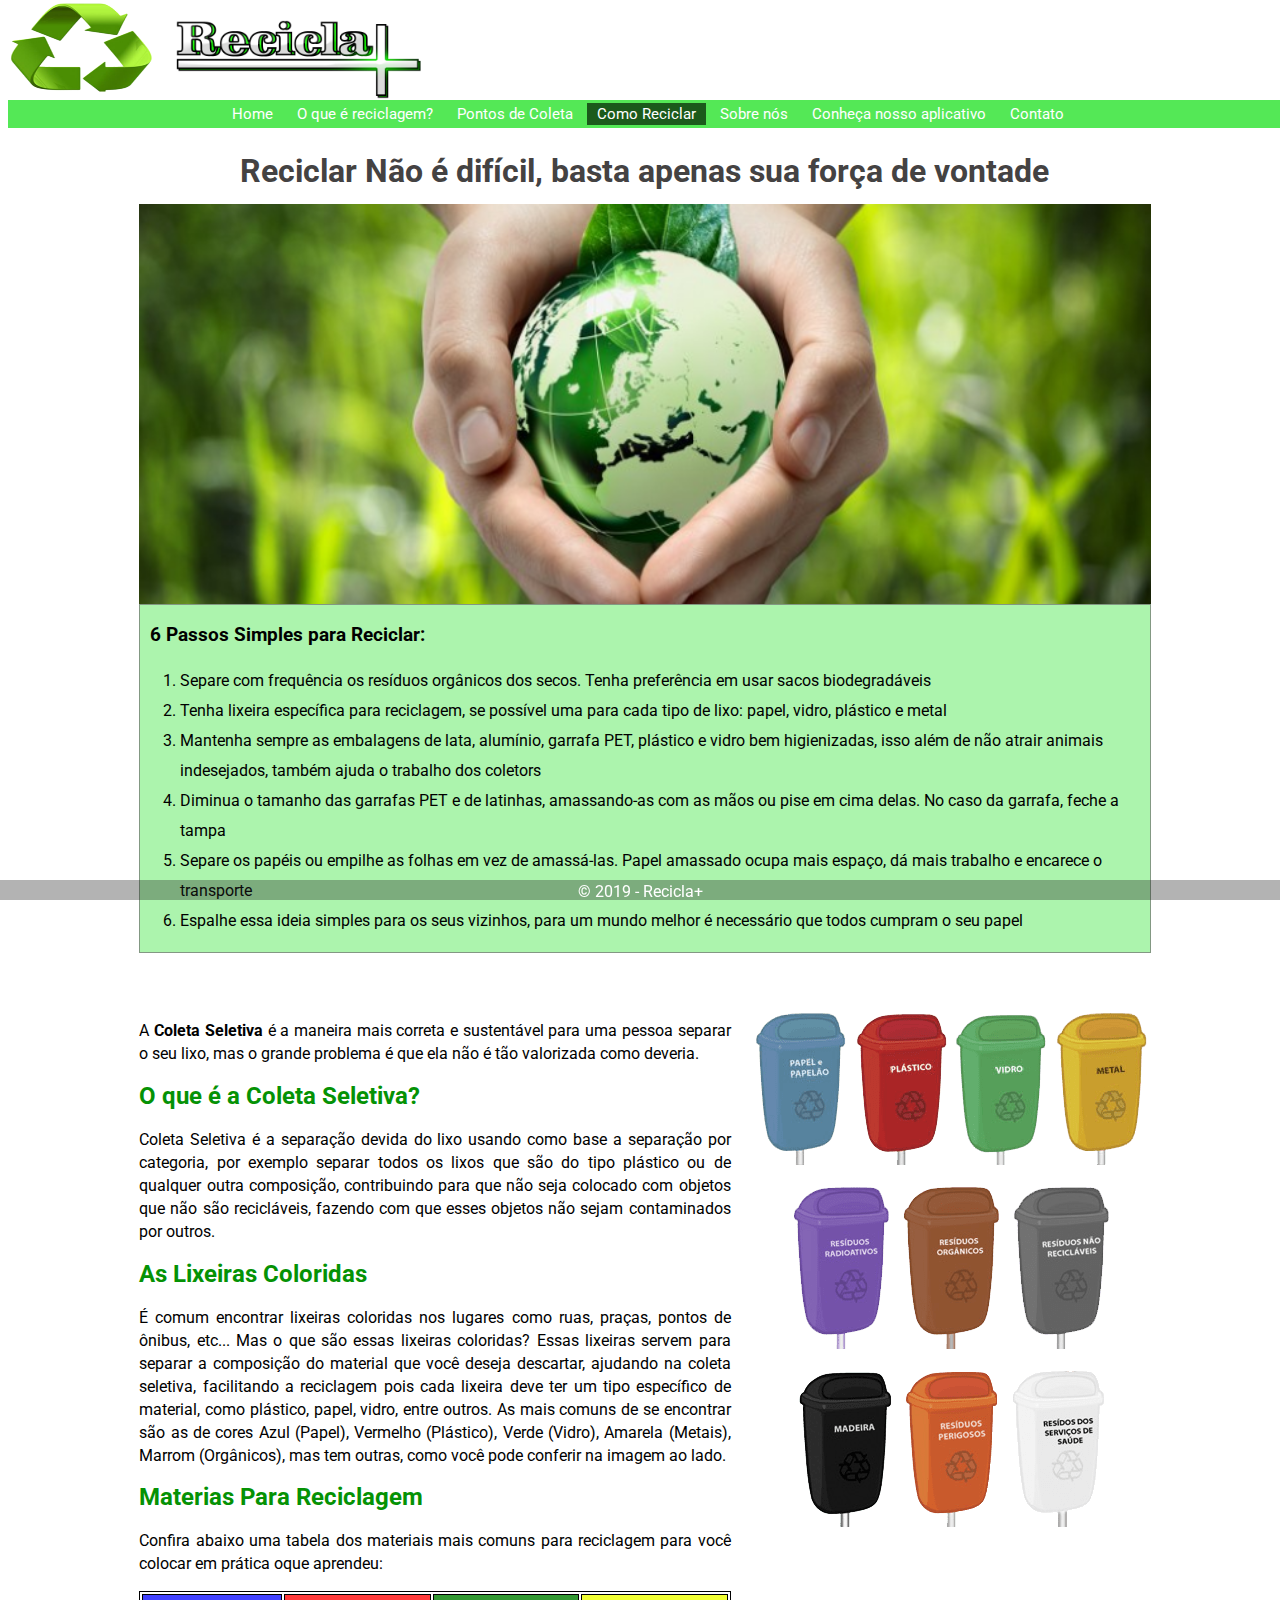
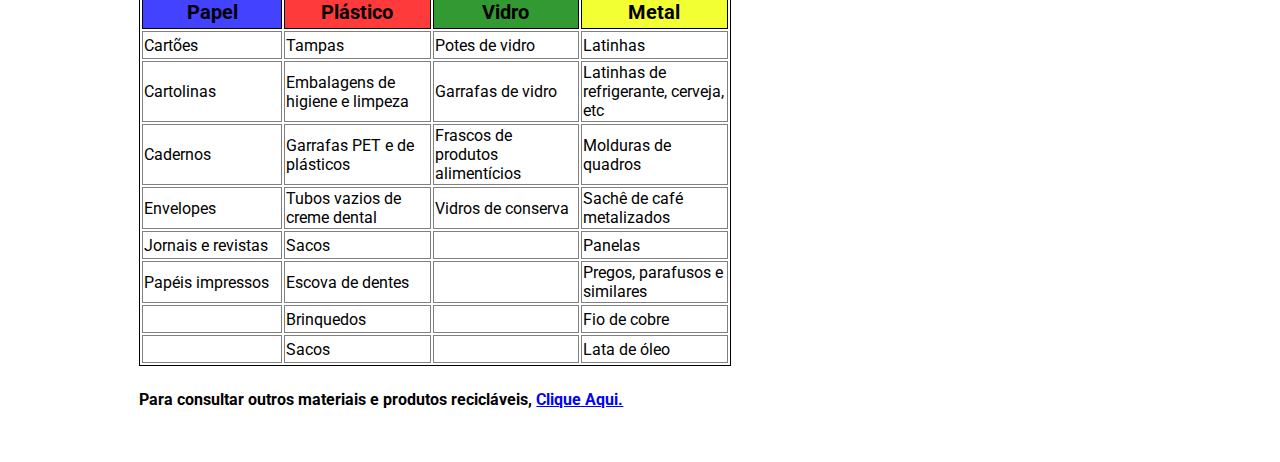
<file: pages/comoReciclar.html>
<html>

<head>
    <title>Recicla+ | Como reciclar</title> <!-- ESSE É O TITULO QUE APARECERÁ NA ABA DO NAVEGADOR -->
    <link rel="stylesheet" type="text/css" href="../estilo/estiloGeral.css">
    <link rel="stylesheet" type="text/css" href="../estilo/estiloComoReciclar.css">
    <!-- esta tag chama o arquivo css para estilização da pagina -->

    <link rel="shortcut icon" href="../img/logo_icone.png">
</head>

<body>
    <!-- AQUI COMEÇA A PAGINA -->
    <div class="topoStatic">

        <div class="topo">
            <img class="imgLogo" src="../img/logo.png">
            <img src="../img/logo_Recicla+.png" style="margin-left: 10px;" width="260px" height="100px">
            <!-- ESTE NOME APARECERÁ NO INICIO DA PAGINA EM TAMANHO GRANDE -->
        </div>

        <div class="menu">
            <ul>
                <!-- aqui damos inicio ao menu do site, ele será disposto de forma horizontal 
						através de comandos css -->
                <li><a href="../index.html">Home</a></li>
                <li><a href="oque.html">O que é reciclagem?</a></li>
                <li><a href="pontosDeColeta.html">Pontos de Coleta</a></li>
                <li><a class="link-menu-ativo" href="">Como Reciclar</a></li>
                <li><a href="sobreNos.html">Sobre nós</a></li>
                <li><a href="nossoApp.html">Conheça nosso aplicativo</a></li>
                <li><a href="contato.html">Contato</a></li>

            </ul>
        </div>
    </div>

    <div class="conteudo">
        <h1 style="text-align: center; color: rgb(68, 66, 66)"> Reciclar Não é difícil, basta apenas sua força de
            vontade </h1>
        <div class="totalContainer">
            <img src="../img/reciclando.jpg" style="height: 400px; width: 100%;">
            <div class="totalContainerText" style="border: 1px solid rgba(114, 114, 114, 0.705)">
                <h3 style="margin-left: 10px"> 6 Passos Simples para Reciclar: </h3>


                <ol style="line-height: 30px">


                    <li>Separe com frequência os resíduos orgânicos dos secos. Tenha preferência
                        em usar sacos biodegradáveis
                    </li>
                    <li>Tenha lixeira específica para reciclagem, se possível uma para cada tipo de lixo: papel, vidro,
                        plástico e metal</li>
                    <li>Mantenha sempre as embalagens de lata, alumínio, garrafa PET, plástico e vidro bem higienizadas,
                        isso além de não atrair animais indesejados, também ajuda o trabalho dos coletors </li>
                    <li>Diminua o tamanho das garrafas PET e de latinhas, amassando-as com as mãos ou pise em cima
                        delas. No caso da garrafa, feche a tampa</li>
                    <li>Separe os papéis ou empilhe as folhas em vez de amassá-las. Papel amassado ocupa mais espaço, dá
                        mais trabalho e encarece o transporte</li>

                    <li>Espalhe essa ideia simples para os seus vizinhos, para um mundo melhor é necessário que todos
                        cumpram o seu papel</li>

                </ol>
            </div>
        </div>

        <div class="coletaSeletiva" style="display: flex">


            <div class="coletaSeletivaText">

                <p>
                    A <b>Coleta Seletiva</b> é a maneira mais correta e sustentável para uma pessoa separar o seu lixo,
                    mas
                    o
                    grande problema é que ela não é tão valorizada como deveria.
                </p>

                <h2> O que é a Coleta Seletiva?</h2>

                <p>
                    Coleta Seletiva é a separação devida do lixo usando como base a separação por categoria, por exemplo
                    separar
                    todos os lixos que são do tipo plástico ou de qualquer outra composição, contribuindo para que não
                    seja
                    colocado com objetos que não são recicláveis, fazendo com que esses objetos não sejam contaminados
                    por
                    outros.
                </p>

                <h2>As Lixeiras Coloridas</h2>
                <p> É comum encontrar lixeiras coloridas nos lugares como ruas, praças, pontos de ônibus, etc... Mas o
                    que são essas lixeiras coloridas? Essas lixeiras servem para separar a composição do material que
                    você deseja descartar, ajudando na coleta seletiva, facilitando a reciclagem pois cada lixeira deve
                    ter um tipo específico de material, como plástico, papel, vidro, entre outros. As mais comuns de se
                    encontrar são as de cores Azul (Papel), Vermelho (Plástico), Verde (Vidro), Amarela (Metais), Marrom
                    (Orgânicos), mas tem outras, como você pode conferir na imagem ao lado.
                </p>

                <h2> Materias Para Reciclagem</h2>
                <p>Confira abaixo uma tabela dos materiais mais comuns para reciclagem para você colocar em prática oque
                    aprendeu:
                </p>

                <table style="border: 1px solid black">

                    <tr>
                        <th style="background-color: rgba(0, 0, 255, 0.74);"> Papel </th>
                        <th style="background-color: rgba(255, 0, 0, 0.774); "> Plástico </th>
                        <th style="background-color: rgba(0, 128, 0, 0.801)"> Vidro </th>
                        <th style="background-color: rgba(238, 255, 0, 0.801)"> Metal </th>
                    </tr>
                    <tr>
                        <td>Cartões </td>
                        <td>Tampas </td>
                        <td>Potes de vidro</td>
                        <td>Latinhas </td>
                    </tr>
                    <tr>
                        <td>Cartolinas </td>
                        <td>Embalagens de higiene e limpeza </td>
                        <td>Garrafas de vidro</td>
                        <td>Latinhas de refrigerante, cerveja, etc </td>
                    </tr>
                    <tr>
                        <td>Cadernos </td>
                        <td>Garrafas PET e de plásticos </td>
                        <td>Frascos de produtos alimentícios </td>
                        <td>Molduras de quadros </td>
                    </tr>
                    <tr>
                        <td>Envelopes </td>
                        <td>Tubos vazios de creme dental </td>
                        <td>Vidros de conserva </td>
                        <td>Sachê de café metalizados</td>
                    </tr>
                    <tr>
                        <td> Jornais e revistas</td>
                        <td>Sacos </td>
                        <td> </td>
                        <td>Panelas </td>
                    </tr>
                    <tr>
                        <td> Papéis impressos </td>
                        <td> Escova de dentes </td>
                        <td> </td>
                        <td>Pregos, parafusos e similares </td>
                    </tr>
                    <tr>
                        <td> </td>
                        <td>Brinquedos </td>
                        <td> </td>
                        <td>Fio de cobre </td>
                    </tr>
                    <tr>
                        <td> </td>
                        <td>Sacos </td>
                        <td> </td>
                        <td>Lata de óleo </td>
                    </tr>


                </table>

                <h4>
                    Para consultar outros materiais e produtos recicláveis, <a style="color: blue" target="_blank"
                        href="http://www.institutogea.org.br/lixo/o-que-pode-ser-reciclado/"> Clique Aqui.</a>
                </h4>

            </div>

            <div class="lixeiras" style="margin-left: 20px" alt="Lixeiras">

                <img src="../img/lixeiras.png">

            </div>

        </div>


    </div>



    <div class="footer">
        <div class="footerContent">
            &copy; 2019 - Recicla+
        </div>
    </div>

</body>





</html>
</file>
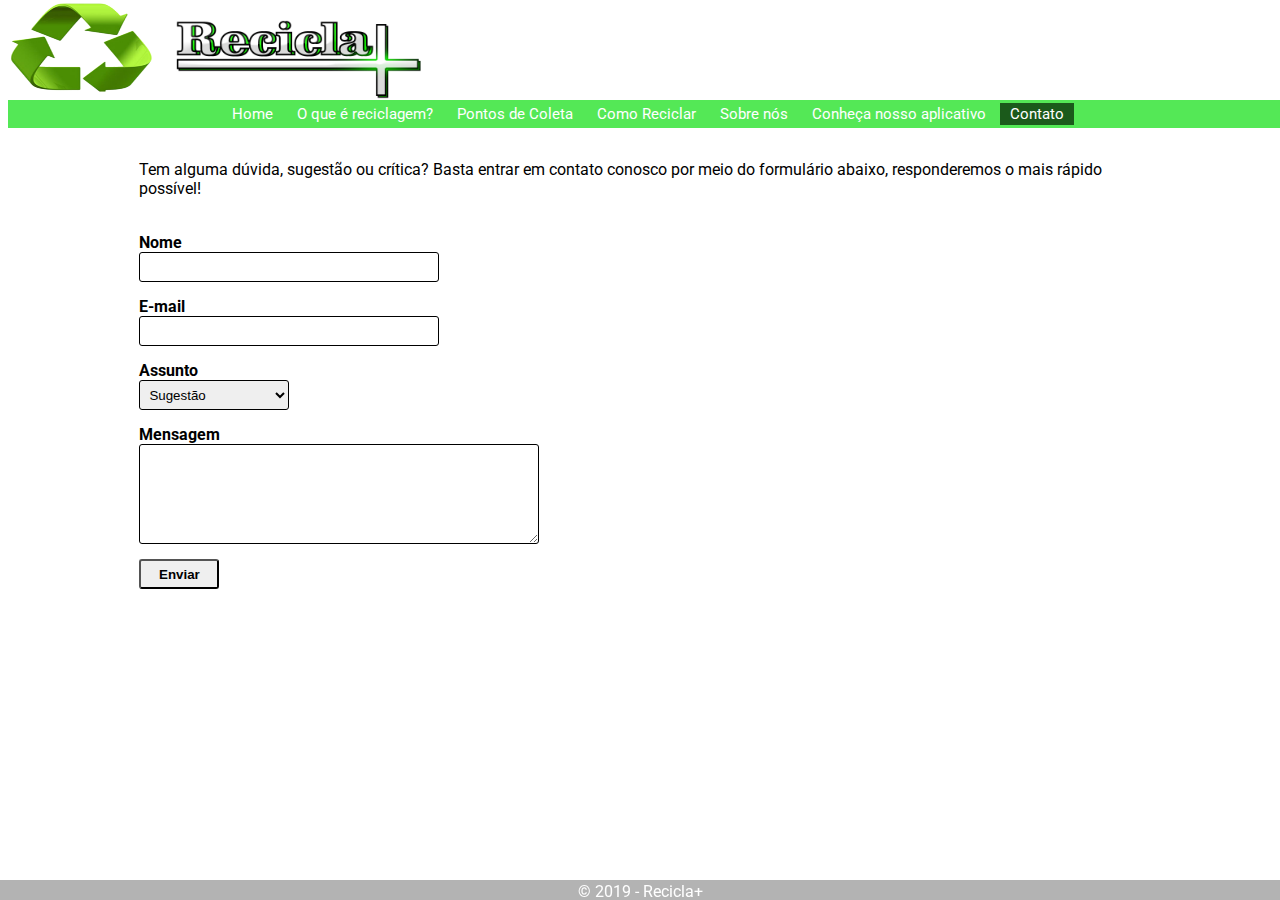
<file: pages/contato.html>
<html>
    <head>
        <title>Recicla+ | Contato</title> <!-- ESSE É O TITULO QUE APARECERÁ NA ABA DO NAVEGADOR -->
        <link rel="stylesheet" type="text/css" href="../estilo/estiloGeral.css">
        <link rel="stylesheet" type="text/css" href="../estilo/estiloContato.css">
        <!-- esta tag chama o arquivo css para estilização da página -->
        
        <script type="text/javascript" src="../js/site.js"></script>
        <!-- Inclusão do arquivo JS -->

        <link rel="shortcut icon" href="../img/logo_icone.png">
    </head>

    <body>
        <!-- AQUI COMEÇA A PAGINA -->
        <div class="topoStatic">
            <div class="topo">
                <img class="imgLogo" src="../img/logo.png">
                <img src="../img/logo_Recicla+.png" style="margin-left: 10px;" width="260px" height="100px">
            </div>

            <div class="menu">
                <ul>
                    <!-- aqui damos inicio ao menu do site, ele será disposto de forma horizontal através de comandos css -->
                    <li><a href="../index.html">Home</a></li>
                    <li><a href="oque.html">O que é reciclagem?</a></li>
                    <li><a href="pontosDeColeta.html">Pontos de Coleta</a></li>
                    <li><a href="comoReciclar.html">Como Reciclar</a></li>
                    <li><a href="sobreNos.html">Sobre nós</a></li>
                    <li><a href="nossoApp.html">Conheça nosso aplicativo</a></li>
                    <li><a class="link-menu-ativo" href="">Contato</a></li>
                </ul>
            </div>
        </div>

        <div class="conteudo">
            <p>Tem alguma dúvida, sugestão ou crítica? Basta entrar em contato conosco por meio do formulário abaixo, responderemos o mais rápido possível!</p>

            <br/>

            <!-- form -->
            <form id="contato-form" action="" method="post">
                <label for="nome">Nome</label> <br/>
                <input type="text" name="nome" id="nome" class="default-control" required>

                <br/>

                <label for="email">E-mail</label> <br/>
                <input type="email" name="email" id="email" class="default-control" required>

                <br/>

                <label for="assunto">Assunto </label> <br/>
                <select id="assunto" name="assunto" class="default-control">
                    <option value="sugestao" selected>Sugestão</option>
                    <option value="duvida">Dúvida</option>
                    <option value="critica">Crítica</option>
                    <option value="outro">Outro</option>
                </select>

                <br/>

                <label for="mensagem">Mensagem</label> <br/>
                <textarea id="mensagem" name="mensagem" class="default-control" rows="3"></textarea>

                <br/>

                <input type="submit" value="Enviar" onclick="contatoForm();">
            </form>
            <!-- ./form -->
        </div>

        <div class="footer">
            <div class="footerContent">
                &copy; 2019 - Recicla+
            </div>
        </div>
    </body>
</html>
</file>
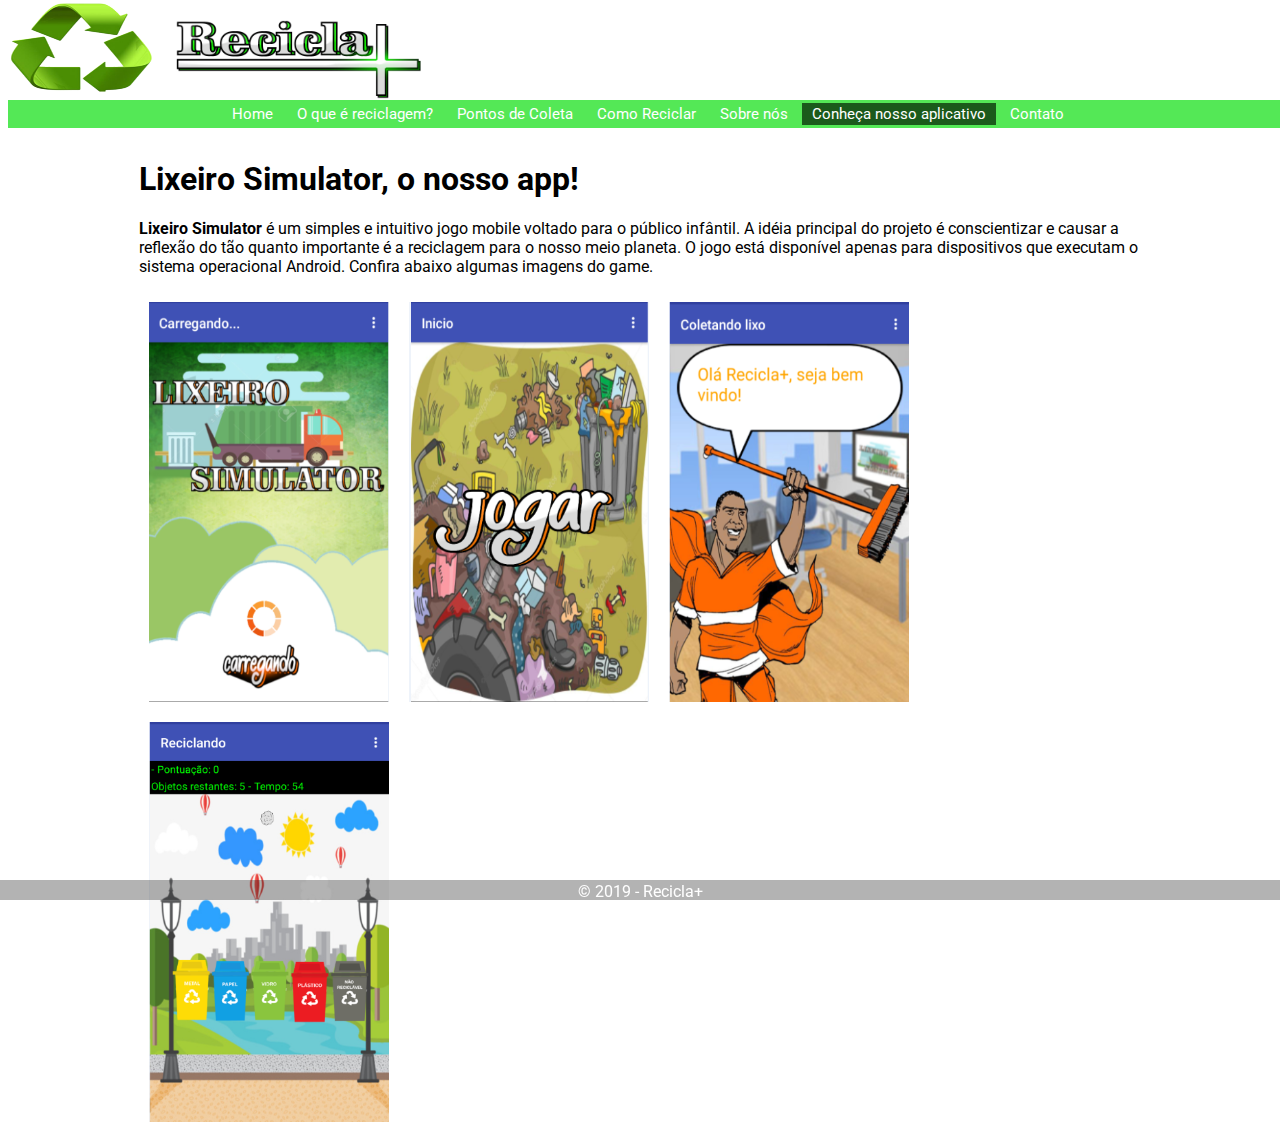
<file: pages/nossoApp.html>
<html>

<head>
    <title>Recicla+ | Conheça nosso App</title> <!-- ESSE É O TITULO QUE APARECERÁ NA ABA DO NAVEGADOR -->
    <link rel="stylesheet" type="text/css" href="../estilo/estiloGeral.css">
    <link rel="stylesheet" type="text/css" href="../estilo/estiloNossoApp.css">
    <!-- esta tag chama o arquivo css para estilização da pagina -->

    <link rel="shortcut icon" href="../img/logo_icone.png">

    <script type="text/javascript" src="../js/site.js"></script>
</head>

<body>
    <!-- AQUI COMEÇA A PAGINA -->
    <div class="topoStatic">

            <div class="topo">
                    <img class="imgLogo" src="../img/logo.png">
                    <img src="../img/logo_Recicla+.png" style="margin-left: 10px;" width="260px" height="100px"> <!-- ESTE NOME APARECERÁ NO INICIO DA PAGINA EM TAMANHO GRANDE -->
                </div>

        <div class="menu">
            <ul>
                <!-- aqui damos inicio ao menu do site, ele será disposto de forma horizontal 
						através de comandos css -->
                <li><a href="../index.html">Home</a></li>
                <li><a href="oque.html">O que é reciclagem?</a></li>
                <li><a href="pontosDeColeta.html">Pontos de Coleta</a></li>
                <li><a href="comoReciclar.html">Como Reciclar</a></li>
                <li><a href="sobreNos.html">Sobre nós</a></li>
                <li><a class="link-menu-ativo" href="">Conheça nosso aplicativo</a></li>
                <li><a href="contato.html">Contato</a></li>

            </ul>
        </div>
    </div>

    <div class="conteudo">
        <h1>Lixeiro Simulator, o nosso app!</h1>

        <p><strong>Lixeiro Simulator</strong> é um simples e intuitivo jogo mobile voltado para o público infântil. A idéia principal do projeto é conscientizar e causar a reflexão do tão quanto importante é a reciclagem para o nosso meio planeta. O jogo está disponível apenas para dispositivos que executam o sistema operacional Android. Confira abaixo algumas imagens do game.</p>

        <div class="row">
            <div class="box" onmouseover="exibeDescricaoImagem(1);">
                <img src="../img/app-1.png" alt="Tela de loading" title="Tela de loading">
            </div>
            <div class="box" onmouseover="exibeDescricaoImagem(2);">
                <img src="../img/app-2.png" alt="Tela inicial" title="Tela inicial">
            </div>
            <div class="box" onmouseover="exibeDescricaoImagem(3);">
                <img src="../img/app-3.png" alt="Recebendo as instruções.." title="Recebendo as instruções..">
            </div>
            <div class="box" onmouseover="exibeDescricaoImagem(4);">
                <img src="../img/app-5.png" alt="A 3ª fase: Reciclando" title="A 3ª fase: Reciclando">
            </div>
        </div>

        <div id="descricao-imagem-box">
            <p id="descricao-imagem">
                
            </p>
        </div>
    </div>

    <div class="footer">
        <div class="footerContent">
            &copy; 2019 - Recicla+
        </div>
    </div>

</body>





</html>
</file>
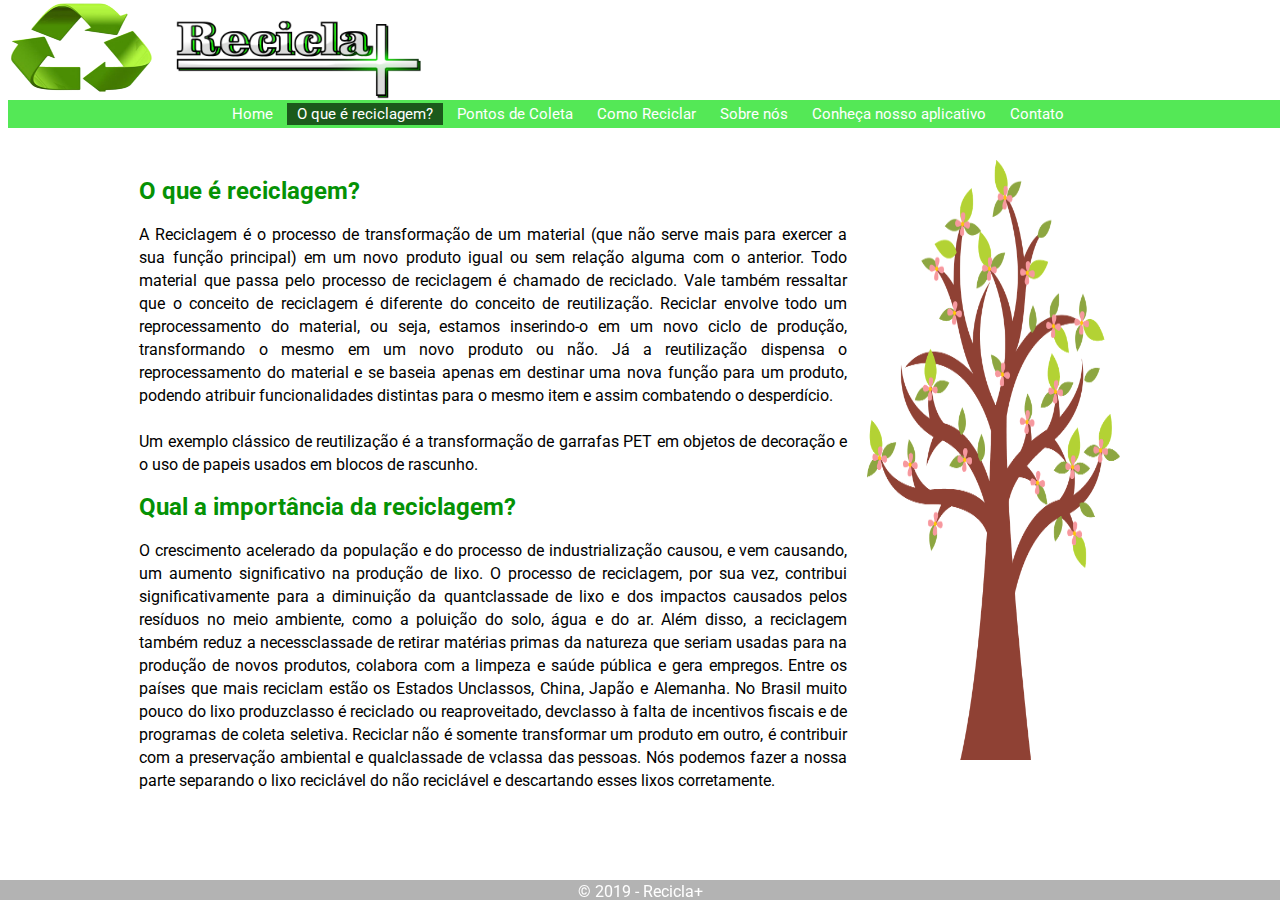
<file: pages/oque.html>
<html>

<head>
	<title>Recicla+ | O que é reciclagem</title> <!-- ESSE É O TITULO QUE APARECERÁ NA ABA DO NAVEGADOR -->
	<link rel="stylesheet" type="text/css" href="../estilo/estiloGeral.css">
	<link rel="stylesheet" type="text/css" href="../estilo/estiloOque.css">
	<!-- esta tag chama o arquivo css para estilização da pagina -->

	<link rel="shortcut icon" href="../img/logo_icone.png">
</head>

<body>
	<!-- AQUI COMEÇA A PAGINA -->

	<div class="topoStatic">
		<div class="topo">
			<img class="imgLogo" src="../img/logo.png">
			<img src="../img/logo_Recicla+.png" style="margin-left: 10px;" width="260px" height="100px">
		</div>

		<div class="menu">
			<ul>
				<!-- aqui damos inicio ao menu do site, ele será disposto de forma horizontal 
						através de comandos css -->
				<li><a href="../index.html">Home</a></li>
				<li><a class="link-menu-ativo" href="">O que é reciclagem?</a></li>
				<li><a href="pontosDeColeta.html">Pontos de Coleta</a></li>
				<li><a href="comoReciclar.html">Como Reciclar</a></li>
				<li><a href="sobreNos.html">Sobre nós</a></li>
				<li><a href="nossoApp.html">Conheça nosso aplicativo</a></li>
				<li><a href="contato.html">Contato</a></li>

			</ul>
		</div>
	</div>

	<div class="conteudo" style="display: flex">
		<div class="conteudoOque">
			<h2>O que é reciclagem?</h2>
			<p>
				A Reciclagem é o processo de transformação de um material
				(que não serve mais para exercer a sua função principal) em um novo produto
				igual ou sem relação alguma com o anterior.
				Todo material que passa pelo processo de reciclagem é chamado de reciclado.
				Vale também ressaltar que o conceito de reciclagem é diferente do conceito de reutilização.
				Reciclar envolve todo um reprocessamento do material, ou seja, estamos inserindo-o
				em um novo ciclo de produção, transformando o mesmo em um novo produto ou não.
				Já a reutilização dispensa o reprocessamento do material e se baseia apenas em destinar
				uma nova função para um produto, podendo atribuir funcionalidades distintas para o mesmo item
				e assim combatendo o desperdício. <br> <br> Um exemplo clássico de reutilização é a transformação
				de garrafas PET em objetos de decoração e o uso de papeis usados em blocos de rascunho.
			</p>

			<h2>Qual a importância da reciclagem?</h2>
			<p>
				O crescimento acelerado da população e do processo de industrialização causou,
				e vem causando, um aumento significativo na produção de lixo. O processo de reciclagem,
				por sua vez, contribui significativamente para a diminuição da quantclassade de lixo e dos
				impactos causados pelos resíduos no meio ambiente, como a poluição do solo, água e do ar.
				Além disso, a reciclagem também reduz a necessclassade de retirar matérias primas da natureza
				que seriam usadas para na produção de novos produtos, colabora com a limpeza e saúde pública e
				gera empregos.
				Entre os países que mais reciclam estão os Estados Unclassos, China, Japão e Alemanha.
				No Brasil muito pouco do lixo produzclasso é reciclado ou reaproveitado,
				devclasso à falta de incentivos fiscais e de programas de coleta seletiva.
				Reciclar não é somente transformar um produto em outro, é contribuir com a preservação ambiental
				e qualclassade de vclassa das pessoas. Nós podemos fazer a nossa parte separando o lixo reciclável do
				não reciclável e descartando esses lixos corretamente.
			</p>

		</div>

		<img src="../img/arvore.png" class="tree" width="25%" height="600px">
		

	</div>

	<div class="footer">
		<div class="footerContent">
			&copy; 2019 - Recicla+
		</div>
	</div>
</body>





</html>
</file>
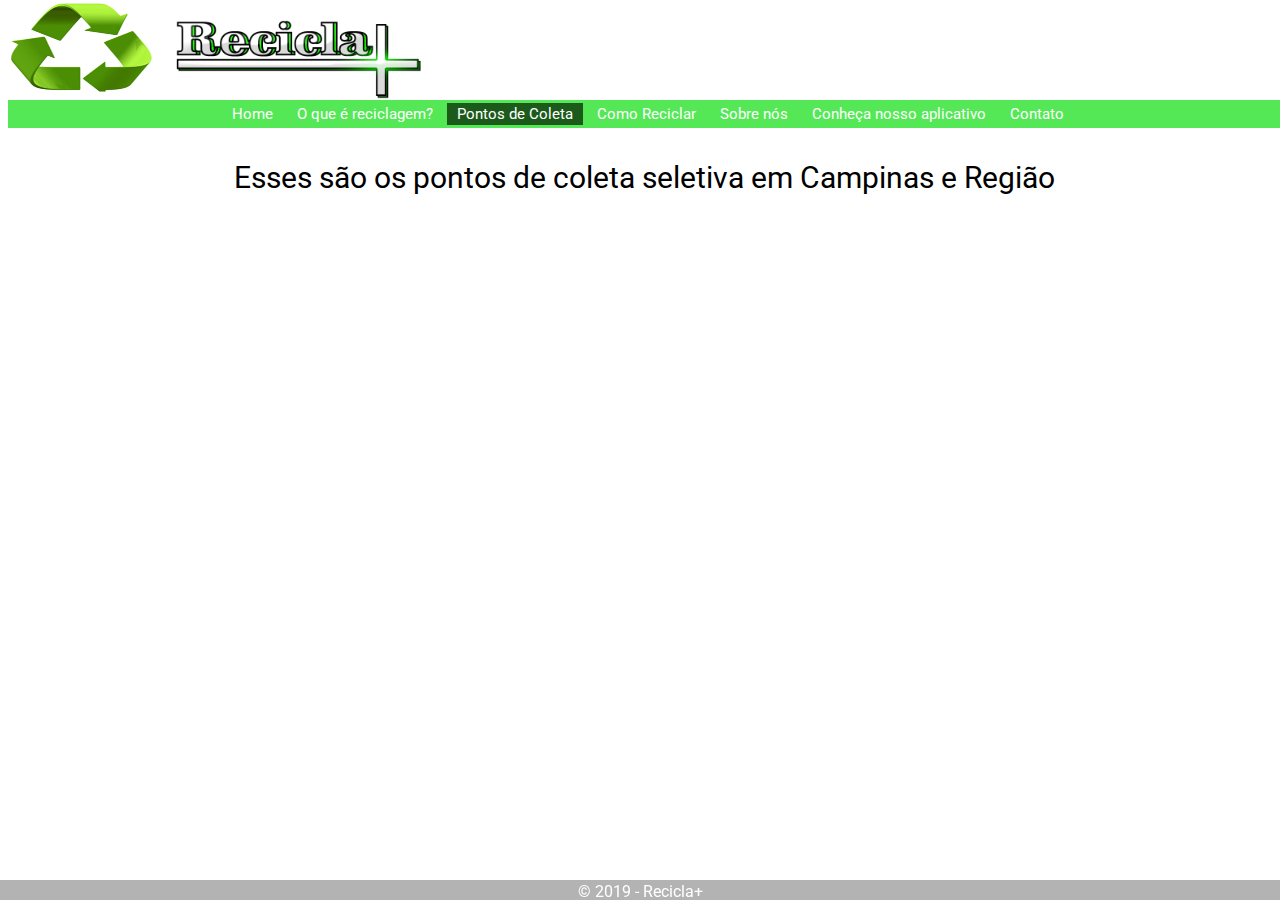
<file: pages/pontosDeColeta.html>
<html>

<head>
    <title>Recicla+ | Pontos de coleta</title> <!-- ESSE É O TITULO QUE APARECERÁ NA ABA DO NAVEGADOR -->
    <link rel="stylesheet" type="text/css" href="../estilo/estiloGeral.css">
    <link rel="stylesheet" type="text/css" href="../estilo/estiloPontosDeColeta.css">
    <!-- esta tag chama o arquivo css para estilização da pagina -->

    <link rel="shortcut icon" href="../img/logo_icone.png">
</head>

<body>
    <!-- AQUI COMEÇA A PAGINA -->

    <div class="topoStatic">
        <div class="topo">
            <img class="imgLogo" src="../img/logo.png">
            <img src="../img/logo_Recicla+.png" style="margin-left: 10px;" width="260px" height="100px">
        </div>

        <div class="menu">
            <ul>
                <!-- aqui damos inicio ao menu do site, ele será disposto de forma horizontal 
						através de comandos css -->
                <li><a href="../index.html">Home</a></li>
                <li><a href="oque.html">O que é reciclagem?</a></li>
                <li><a class="link-menu-ativo" href="">Pontos de Coleta</a></li>
                <li><a href="comoReciclar.html">Como Reciclar</a></li>
                <li><a href="sobreNos.html">Sobre nós</a></li>
                <li><a href="nossoApp.html">Conheça nosso aplicativo</a></li>
                <li><a href="contato.html">Contato</a></li>

            </ul>
        </div>
    </div>

    <div class="conteudo">

        <div class="descricaoPontosDeColeta">
            Esses são os pontos de coleta seletiva em Campinas e Região
        </div>

        <iframe
            src="https://www.google.com/maps/embed?pb=!1m16!1m12!1m3!1d117621.31993931664!2d-47.09751818897915!3d-22.88878426036898!2m3!1f0!2f0!3f0!3m2!1i1024!2i768!4f13.1!2m1!1spontos+de+coleta+seletiva+Campinas!5e0!3m2!1spt-BR!2sbr!4v1556491552846!5m2!1spt-BR!2sbr"
            width="85%" height="65%" frameborder="0" style="border:0; margin-left: 7.5%" allowfullscreen></iframe>

    </div>

    <div class="footer">
        <div class="footerContent">
            &copy; 2019 - Recicla+
        </div>
    </div>

</body>





</html>
</file>
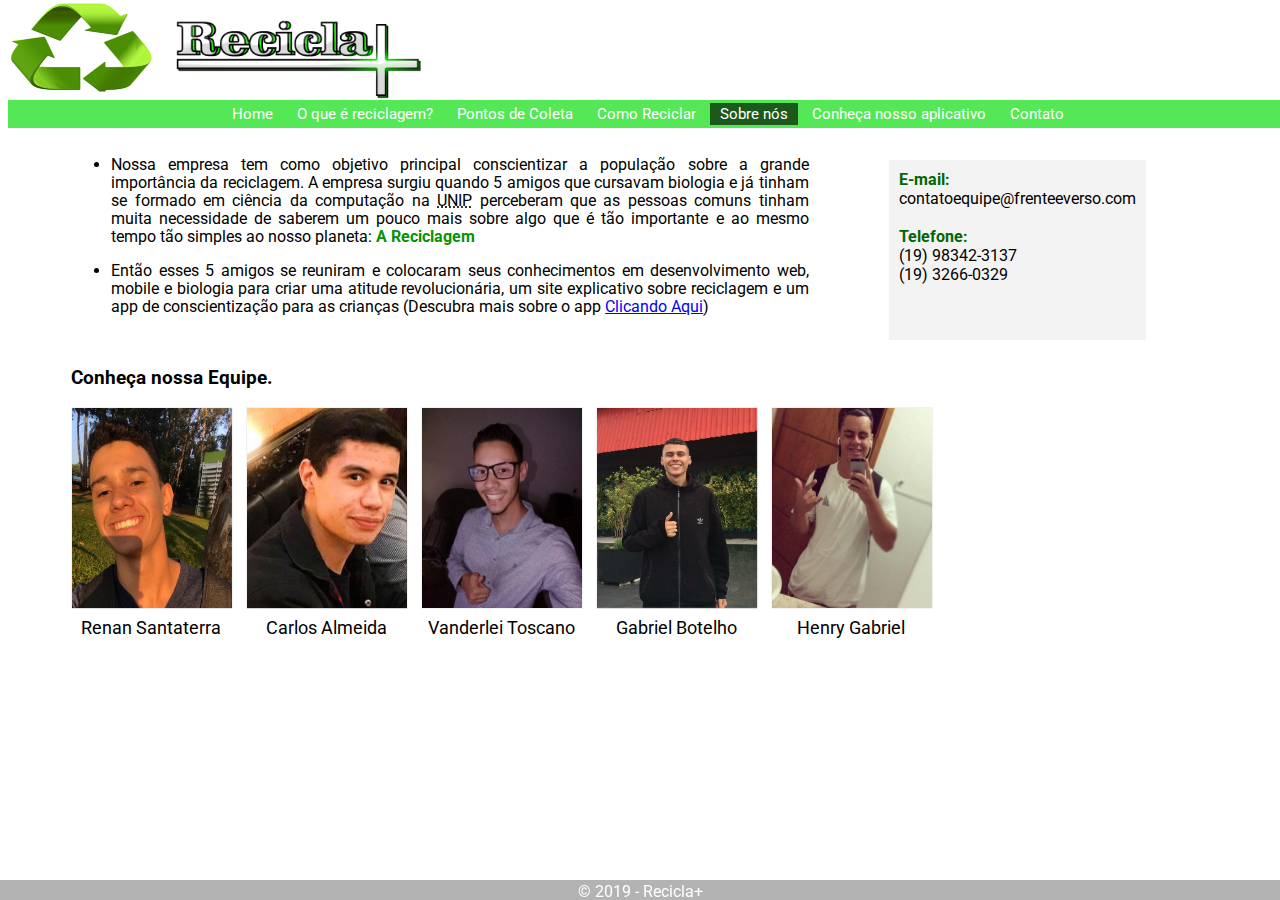
<file: pages/sobreNos.html>
<html>

<head>
    <title>Recicla+ | Sobre nós</title> <!-- ESSE É O TITULO QUE APARECERÁ NA ABA DO NAVEGADOR -->
    <link rel="stylesheet" type="text/css" href="../estilo/estiloGeral.css">
    <link rel="stylesheet" type="text/css" href="../estilo/estiloSobreNos.css">
    <!-- esta tag chama o arquivo css para estilização da pagina -->

    <link rel="shortcut icon" href="../img/logo_icone.png">
</head>

<body>
    <!-- AQUI COMEÇA A PAGINA -->
    <div class="topoStatic">

        <div class="topo">
            <img class="imgLogo" src="../img/logo.png">
            <img src="../img/logo_Recicla+.png" style="margin-left: 10px;" width="260px" height="100px">
            <!-- ESTE NOME APARECERÁ NO INICIO DA PAGINA EM TAMANHO GRANDE -->
        </div>

        <div class="menu">
            <ul>
                <!-- aqui damos inicio ao menu do site, ele será disposto de forma horizontal 
						através de comandos css -->
                <li><a href="../index.html">Home</a></li>
                <li><a href="oque.html">O que é reciclagem?</a></li>
                <li><a href="pontosDeColeta.html">Pontos de Coleta</a></li>
                <li><a href="comoReciclar.html">Como Reciclar</a></li>
                <li><a class="link-menu-ativo" href="">Sobre nós</a></li>
                <li><a href="nossoApp.html">Conheça nosso aplicativo</a></li>
                <li><a href="contato.html">Contato</a></li>

            </ul>
        </div>
    </div>
    <div class="conteudoSobreNos">

        <div class="textDescriptionTotal">
            <div class="textDivision1">
                <ul>

                    <li>
                        Nossa empresa tem como objetivo principal conscientizar a população sobre a grande importância
                        da
                        reciclagem. A empresa surgiu quando 5 amigos que cursavam biologia e já tinham se formado em
                        ciência
                        da
                        computação na <abbr title="Universidade Paulista">UNIP</abbr> perceberam que as pessoas comuns
                        tinham muita
                        necessidade de saberem um pouco mais sobre algo que é tão importante e ao mesmo tempo tão
                        simples ao
                        nosso planeta:
                        <b style="color: #059205">A Reciclagem</b>
                    </li>

                    <li>
                        <p>
                        Então esses 5 amigos se reuniram e colocaram seus conhecimentos em desenvolvimento web, mobile e biologia para criar uma atitude revolucionária,
                        um site explicativo sobre reciclagem e um app de conscientização para as crianças (Descubra mais sobre o app <a style="color: blue" href="./nossoApp.html">Clicando Aqui</a>)
                        </p>
                    </li>

                </ul>

            </div>

            <div class="informacoes">
                <b class="informacoesTitles"> E-mail: </b><br>
                <a class="link-sem-estilo" href="mailto:contatoequipe@frenteeverso.com">
                    contatoequipe@frenteeverso.com
                </a> <br> <br>
                <b class="informacoesTitles">Telefone: </b> <br>
                (19) 98342-3137 <br>
                (19) 3266-0329
            </div>

        </div>

        <h3>
            Conheça nossa Equipe.
        </h3>

        <div class="linePeople" style="display: flex">

            <div class="person">
                <div class="flip-box">
                    <div class="flip-box-inner">
                        <div class="flip-box-front">
                            <img src="../img/Renan.jpg" alt="Dono Renan Santaterra" title="Renan Santaterra - Dono" height="100%" width="100%" alt="Integrante">
                        </div>
                        <div class="flip-box-back">
                            <div class="descriptionPeople">
                                <b>Função: </b><br>
                                <ul>
                                    <li>
                                        Dono
                                    </li>
                                    <li>
                                        Desenvolvedor Web
                                    </li>
                                </ul>
                            </div>

                        </div>
                    </div>
                </div>
                Renan Santaterra
            </div>

            <div class="person">
                <div class="flip-box">
                    <div class="flip-box-inner">
                        <div class="flip-box-front">
                            <img src="../img/Carlos.jpg" alt="Funcionário Carlos Almeida" title="Carlos Almeida - Funcionário" height="100%" width="100%" alt="Integrante">
                        </div>
                        <div class="flip-box-back">
                            <div class="descriptionPeople">
                                <b>Função: </b><br>
                                <ul>
                                    <li>
                                        Pesquisador
                                    </li>
                                    <li>
                                        Desenvolvedor Web
                                    </li>
                                </ul>
                            </div>
                        </div>
                    </div>
                </div>
                Carlos Almeida
            </div>

            <div class="person">
                <div class="flip-box">
                    <div class="flip-box-inner">
                        <div class="flip-box-front">
                            <img src="../img/Vanderlei.jpg"  alt="Funcionário Vanderlei Toscano" title="Vanderlei Toscano- Funcionário" height="100%" width="100%" alt="Integrante">
                        </div>
                        <div class="flip-box-back">
                            <div class="descriptionPeople">
                                <b>Função: </b><br>
                                <ul>
                                    <li>
                                        Desenvolvedor Mobile
                                    </li>
                                    <li>
                                        Desenvolvedor Web
                                    </li>
                                </ul>
                            </div>/
                        </div>
                    </div>
                </div>
                Vanderlei Toscano
            </div>

            <div class="person">
                <div class="flip-box">
                    <div class="flip-box-inner">
                        <div class="flip-box-front">
                            <img src="../img/Gabriel.jpg" alt="Funcionário Gabriel Almeida" title="Gabriel Almeida - Funcionário" height="100%" width="100%" alt="Integrante">
                        </div>
                        <div class="flip-box-back">
                            <div class="descriptionPeople">
                                <b>Função: </b><br>
                                <ul>
                                    <li>
                                        Designer Gráfico
                                    </li>
                                    <li>
                                        Desenvolvedor Mobile
                                    </li>
                                </ul>
                            </div>
                        </div>
                    </div>
                </div>
                Gabriel Botelho
            </div>

            <div class="person">
                <div class="flip-box">
                    <div class="flip-box-inner">
                        <div class="flip-box-front">
                            <img src="../img/Henry.jpg" alt="Estagiário Henry Gabriel" title="Henry Gabriel - Estagiário" height="100%" width="100%" alt="Integrante">
                        </div>
                        <div class="flip-box-back">
                            <div class="descriptionPeople">
                                <b>Função: </b><br>
                                <ul>
                                    <li>
                                        Estagiário
                                    </li>

                                </ul>
                            </div>
                        </div>
                    </div>
                </div>
                Henry Gabriel
            </div>

        </div>

    </div>


    <div class="footer">
        <div class="footerContent">
            &copy; 2019 - Recicla+
        </div>
    </div>

</body>





</html>
</file>
<file: estilo/estiloGeral.css>
/* Importando a fonte 'Roboto' do Google Fonts */
@import url('https://fonts.googleapis.com/css?family=Roboto&display=swap');

body {
  font-family: 'Roboto', sans-serif;
}

.topo {
  width: 100%;
  height: 100px;
  background-color: white;
}

.imgLogo {
  width: 145px;
  height: 100px;
}

.titulo {
  display: inline;
  margin-right: 40%;
  margin-top: 30px;
  float: right;
}

.link-menu-ativo {
  background-color: rgb(27, 90, 27) !important;
}

.menu ul {
  margin: 0px;
  padding: 0px;
  background-color: #54e856;
  list-style: none;
  text-align: center;
}

.menu ul li {
  display: inline;
}

.menu ul li a {
  padding: 2px 10px;
  display: inline-block;
  background-color: #54e856;
  vertical-align: center;
  color: #ffffff;
  text-decoration: none;
  margin-top: 3px;
  font-size: 15px;
  border-bottom: 3px solid #54e856;
}

.menu ul li a:hover {
  background-color: #30ac31;
  color: #ffffff;
  border-bottom: 3px solid #30ac31;
}

.conteudo {
  margin-left: 10%;
  margin-right: 10%;
  width: 80%;
  margin-top: 160px;
  margin-bottom: 30px;
  padding-right: 5px;
  padding-left: 5px;
  text-align: left;
}

.footer {
  position: fixed;
  left: 0;
  bottom: 0;
  width: 100%;
  color: white;
  text-align: center;
  background-color: #20202057;
  height: 20px;
}

.footerContent {
  margin-top: 2px;
}

.topoStatic {
  position: fixed;
  top: 0;
  width: 100%;
  height: 30px;
}


h2 {
  color: #059205
}

.link-sem-estilo {
  color: #000;
  text-decoration: none;
}

#carrossel {
  display: block;
    height: 293px;
    width: 600px;
    margin: auto;
    margin-top: 20px;
    position: relative;
}
#carrossel li {
   list-style: none;
  position: absolute;
  
}

#carrossel img {
  margin: auto;
     height: 100%;
     width: 100%;
     vertical-align: top;
 } 



#carrossel input {
  display:none;
}
#carrossel label {
  background-color: #000;
  bottom: 10px;
    cursor: pointer;
    display: block;
    height: 10px;
    position: absolute;
    width: 10px;
    z-index: 10;
 }

 #carrossel li:nth-child(1) label {
   left: 10px;
 }
 #carrossel li:nth-child(2) label {
   left: 40px;
 }

 #carrossel li:nth-child(3) label {
   left: 70px;
 }
 
 #carrossel img {
     opacity: 0;
     visibility: hidden;
 }

#carrossel li input:checked ~ img {
     opacity: 1;
     visibility: visible;
     z-index: 10;
 }
</file>
<file: estilo/estiloComoReciclar.css>
.totalContainerText {
  background-color: rgba(84, 232, 86, 0.486);
  margin-block-end: 50px;
}

.conteudo {
  line-height: 23px;
}

.totalContainerText:hover {
  transform: scale(1.1);
  background-color: #54e856;
}

.coletaSeletivaText {
  width: 60%;
  text-align: justify
}

th {
  height: 35px;
  font-size: 20px;
  width: 200px;
  border: 1px solid black;
}

td {
  width: 200px;
  border: 1px solid grey;
  height: 28px;
}
</file>
<file: estilo/estiloContato.css>
#contato-form .default-control {
    margin-bottom: 15px;
    width: 300px;
    height: 30px;
    border: 1px solid #000;
    border-radius: 3px;
    padding: 5px;
  }
  
  #contato-form label {
    font-weight: bold;
  }
  
  #contato-form input[type="submit"] {
    border-radius: 3px;
    height: 30px;
    width: 80px;
    cursor: pointer;
    font-weight: bold;
  }
  
  #contato-form select {
    width: 150px !important; /* !important -> sobrescreve a regra CSS estabelecida anteriormente */  
  }
  
  #contato-form textarea {
    width: 400px !important;
    height: 100px !important;
  }
</file>
<file: estilo/estiloNossoApp.css>
.box {
	height: 400px;
	width: 240px;
	padding: 10px;
	float: left;
}

.box img {
	height: 400px;
	width: 240px;
	cursor: pointer;
}

#descricao-imagem-box {
	float: left;
	text-align: justify;
}
</file>
<file: estilo/estiloOque.css>
.conteudoOque{
    line-height: 23px;
    width: 70%;
    text-align: justify;
    margin-right: 20px
}
</file>
<file: estilo/estiloPontosDeColeta.css>
.descricaoPontosDeColeta {
  font-size: 30px;
  text-align: center;
}
</file>
<file: estilo/estiloSobreNos.css>
.person {
  width: 160px;
  padding-right: 15px;
  text-align: center;
  font-size: 18px
}

.textDescriptionTotal {
  display: flex;
  text-align: justify;
  width: 100%;
}

.textDivision1 {
  display: flex;
  width: 100%;
  line-height: 18px
}

.informacoes {
  margin-top: 20px;
  margin-left: 80px;
  height: 160px;
  background-color: rgba(233, 231, 231, 0.493);
  padding: 10px;
}

.informacoesTitles {
  color: #006600;
}

.conteudoSobreNos {
  margin-top: 140px;
  width: 85%;
  margin-left: 5%;
}

.flip-box {
  margin-bottom: 8px;
  background-color: transparent;
  height: 200px;
  border: 1px solid #f1f1f1;
  width: 160px;

  /* Tirar caso não queira o efeito 3d */
  perspective: 1000px;
}

.flip-box-inner {
  position: relative;
  width: 160px;
  height: 200px;
  text-align: center;
  transition: transform 0.8s;
  transform-style: preserve-3d;
}

.flip-box:hover .flip-box-inner {
  transform: rotateY(180deg);
}

.flip-box-front,
.flip-box-back {
  position: absolute;
  width: 160px;
  height: 200px;
  backface-visibility: hidden;
}

.flip-box-back {
  background-color: rgba(153, 153, 153, 0.418);
  color: black;
  transform: rotateY(180deg);
}

.descriptionPeople {
  margin-top: 30px;
}

.linePeople {
  margin-bottom: 30px;
}
</file>
